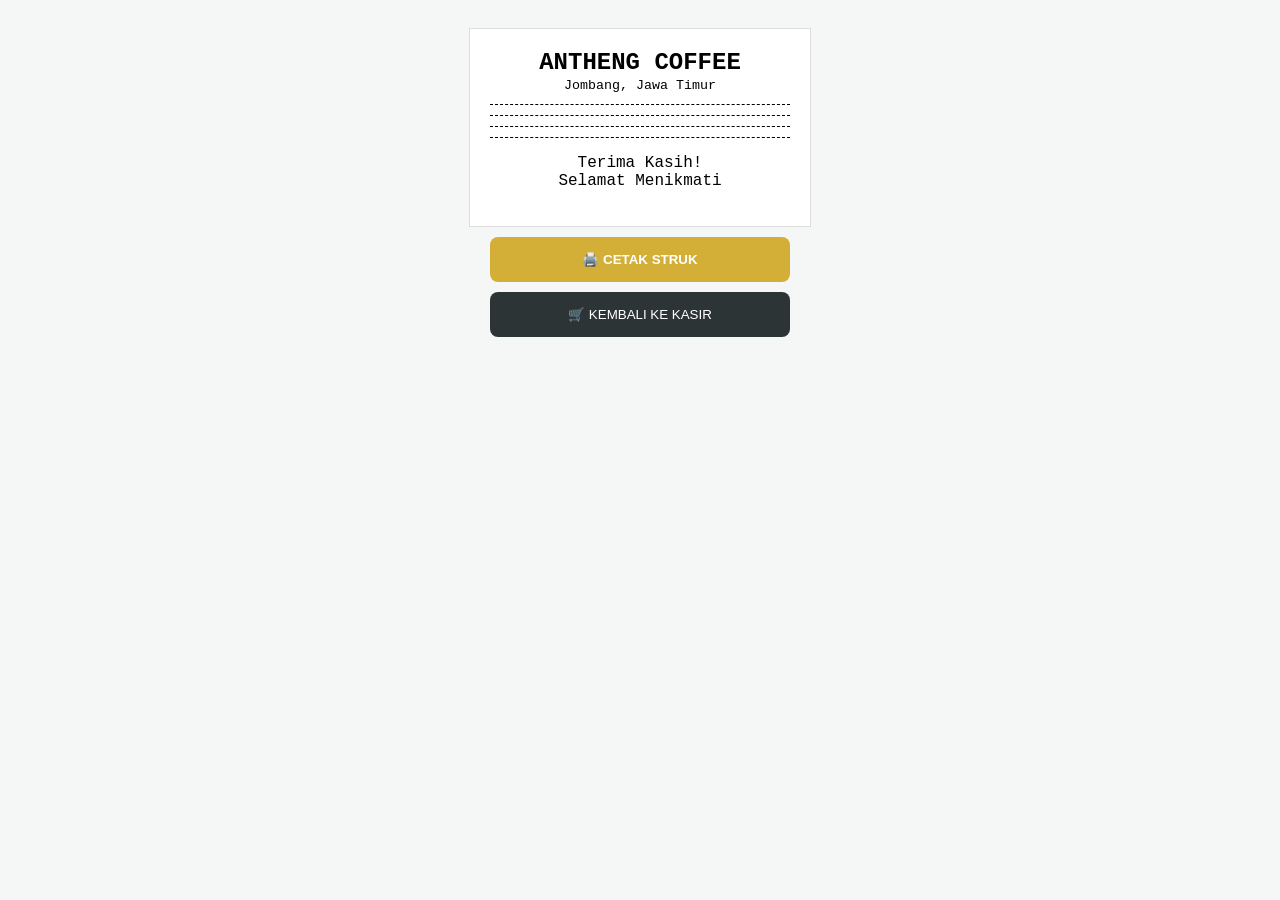
<file: resi.html>
<!DOCTYPE html>
<html lang="id">
<head>
    <meta charset="UTF-8">
    <meta name="viewport" content="width=device-width, initial-scale=1.0">
    <title>Struk - Antheng Coffee</title>
    <style>
        body { font-family: 'Courier New', monospace; background: #f4f7f6; padding: 20px; }
        .struk { background: white; width: 300px; margin: 0 auto; padding: 20px; border: 1px solid #ddd; }
        .line { border-top: 1px dashed #000; margin: 10px 0; }
        .text-center { text-align: center; }
        button { width: 300px; display: block; margin: 10px auto; padding: 15px; border: none; border-radius: 8px; cursor: pointer; }
        @media print { .no-print { display: none; } .struk { border: none; width: 100%; } }
    </style>
</head>
<body>
    <div id="isi-struk" class="struk">
        <div class="text-center">
            <h2 style="margin:0;">ANTHENG COFFEE</h2>
            <small>Jombang, Jawa Timur</small>
        </div>
        <div class="line"></div>
        <div id="header-resi"></div>
        <div class="line"></div>
        <div id="item-resi"></div>
        <div class="line"></div>
        <div id="footer-resi"></div>
        <div class="line"></div>
        <p class="text-center">Terima Kasih!<br>Selamat Menikmati</p>
    </div>

    <div class="no-print">
        <button onclick="window.print()" style="background:#d4af37; color:white; font-weight:bold;">🖨️ CETAK STRUK</button>
        <button onclick="window.location.href='index.html'" style="background:#2d3436; color:white;">🛒 KEMBALI KE KASIR</button>
    </div>

    <script>
        const data = JSON.parse(localStorage.getItem('last_resi'));
        if (data) {
            document.getElementById('header-resi').innerHTML = `Tgl: ${new Date().toLocaleString('id-ID')}<br>Metode: ${data.metode}`;
            document.getElementById('item-resi').innerHTML = data.items.map(i => `
                <div style="display:flex; justify-content:space-between;">
                    <span>${i.nama} x${i.qty}</span>
                    <span>${(i.harga * i.qty).toLocaleString()}</span>
                </div>
            `).join('');
            document.getElementById('footer-resi').innerHTML = `
                <div style="display:flex; justify-content:space-between; font-weight:bold;">
                    <span>TOTAL</span><span>Rp${data.total.toLocaleString()}</span>
                </div>
                <div style="display:flex; justify-content:space-between;">
                    <span>BAYAR</span><span>Rp${(data.tunai || data.total).toLocaleString()}</span>
                </div>
                <div style="display:flex; justify-content:space-between;">
                    <span>KEMBALI</span><span>Rp${((data.tunai || data.total) - data.total).toLocaleString()}</span>
                </div>
            `;
        }
    </script>
</body>
</html>
</file>
